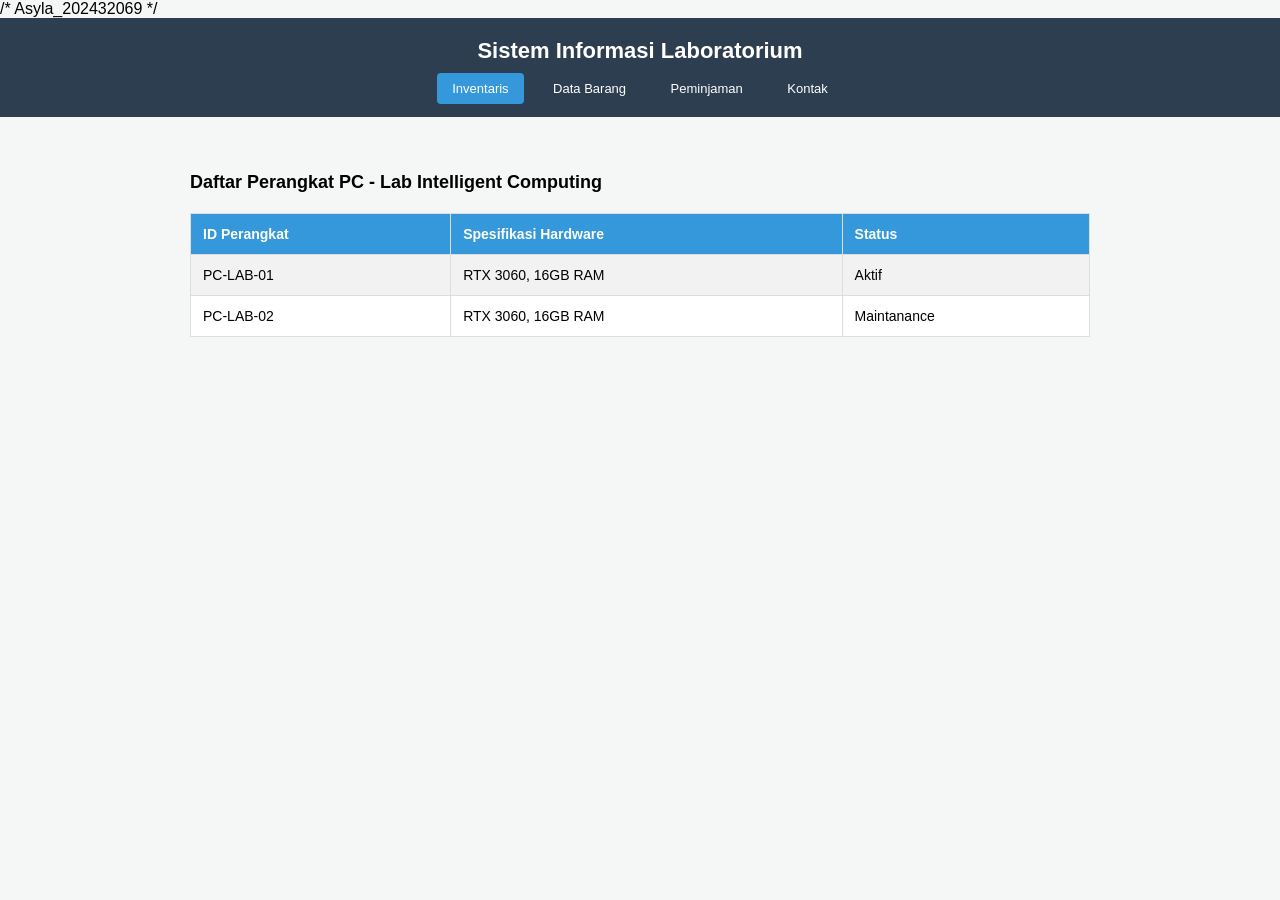
<file: inventaris.html>
/* Asyla_202432069 */
<!DOCTYPE html>
<html lang="id">
<head>
    <meta charset="UTF-8">
    <meta name="viewport" content="width=device-width, initial-scale=1.0">
    <title>Inventaris Lab</title>
    <link rel="stylesheet" href="style1.css">
</head>
<body>

    <header>
        <h1>Sistem Informasi Laboratorium</h1>

        <nav>
            <a href="inventaris.html" class="active">Inventaris</a>
            <a href="stok.html">Data Barang</a>
            <a href="peminjaman.html">Peminjaman</a>
            <a href="kontak.html">Kontak</a>
        </nav>
    </header>

    <main>
        <h2>Daftar Perangkat PC - Lab Intelligent Computing</h2>

        <table border="1" cellpadding="10" cellspacing="0" width="100%">
            <tr>
                <th>ID Perangkat</th>
                <th>Spesifikasi Hardware</th>
                <th>Status</th>
            </tr>

            <tr>
                <td>PC-LAB-01</td>
                <td>RTX 3060, 16GB RAM</td>
                <td>Aktif</td>
            </tr>

            <tr>
                <td>PC-LAB-02</td>
                <td>RTX 3060, 16GB RAM</td>
                <td>Maintanance</td>
            </tr>
        </table>
    </main>

</body>
</html>
</file>
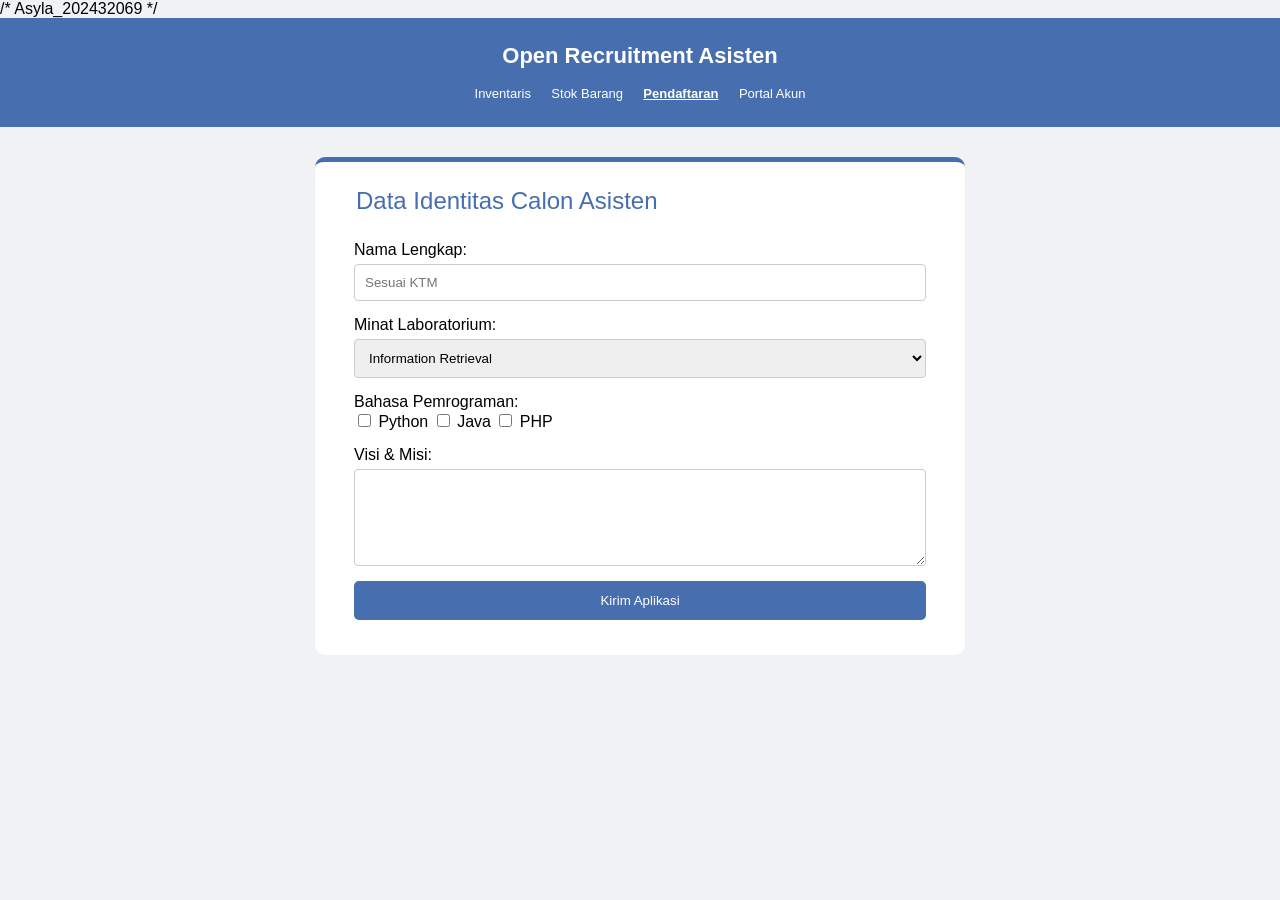
<file: pendaftaran.html>
/* Asyla_202432069 */
<!DOCTYPE html>
<html lang="id">
<head>
    <title>Lab ITPLN - Pendaftaran</title>
    <link rel="stylesheet" href="style3.css">
</head>
<body>
    <header>
        <h1>Open Recruitment Asisten</h1>
        <nav>
            <a href="inventaris.html">Inventaris</a>
            <a href="stok.html">Stok Barang</a>
            <a href="pendaftaran.html" class="active">Pendaftaran</a>
            <a href="akun.html">Portal Akun</a>
        </nav>
    </header>

    <main>
        <form class="reg-form">
            <fieldset>
                <legend>Data Identitas Calon Asisten</legend>
                <div class="form-group">
                    <label>Nama Lengkap:</label>
                    <input type="text" placeholder="Sesuai KTM">
                </div>
                <div class="form-group">
                    <label>Minat Laboratorium:</label>
                    <select>
                        <option>Information Retrieval</option>
                        <option>Software Engineering</option>
                        <option>Intelligent Computing</option>
                    </select>
                </div>
                <div class="form-group">
                    <label>Bahasa Pemrograman:</label><br>
                    <input type="checkbox"> Python 
                    <input type="checkbox"> Java 
                    <input type="checkbox"> PHP
                </div>
                <div class="form-group">
                    <label>Visi & Misi:</label><br>
                    <textarea rows="5" style="width: 100%"></textarea>
                </div>
                <button type="submit">Kirim Aplikasi</button>
            </fieldset>
        </form>
    </main>
</body>
</html>
</file>
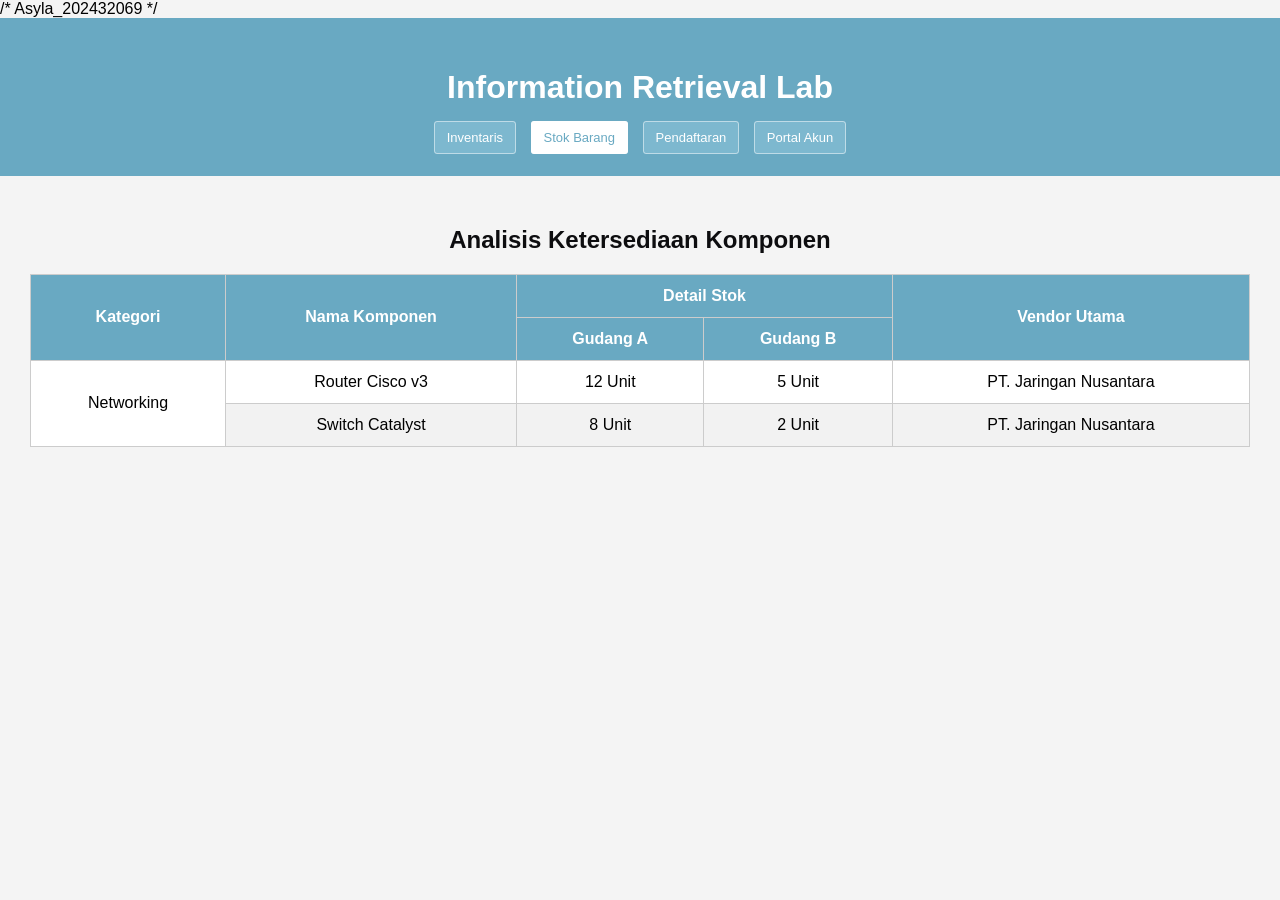
<file: stok.html>
/* Asyla_202432069 */
<!DOCTYPE html>
<html lang="id">

<head>
    <meta charset="UTF-8">
    <meta name="viewport" content="width=device-width, initial-scale=1.0">
    <title>Lab ITPLN - Stok Barang</title>

    <link rel="stylesheet" href="style2.css">
</head>

<body>

    <header>
        <h1>Information Retrieval Lab</h1>

        <nav>
            <a href="inventaris.html">Inventaris</a>
            <a href="stok.html" class="active">Stok Barang</a>
            <a href="pendaftaran.html">Pendaftaran</a>
            <a href="akun.html">Portal Akun</a>
        </nav>
    </header>

    <main>

        <h2>Analisis Ketersediaan Komponen</h2>

        <table class="styled-table">

            <thead>
                <tr>
                    <th rowspan="2">Kategori</th>
                    <th rowspan="2">Nama Komponen</th>
                    <th colspan="2">Detail Stok</th>
                    <th rowspan="2">Vendor Utama</th>
                </tr>

                <tr>
                    <th>Gudang A</th>
                    <th>Gudang B</th>
                </tr>
            </thead>

            <tbody>
                <tr>
                    <td rowspan="2">Networking</td>
                    <td>Router Cisco v3</td>
                    <td>12 Unit</td>
                    <td>5 Unit</td>
                    <td>PT. Jaringan Nusantara</td>
                </tr>

                <tr>
                    <td>Switch Catalyst</td>
                    <td>8 Unit</td>
                    <td>2 Unit</td>
                    <td>PT. Jaringan Nusantara</td>
                </tr>
            </tbody>

        </table>

    </main>

</body>
</html>
</file>
<file: style1.css>
/* Asyla_202432069 */

body {
    font-family: 'Segoe UI', Tahoma, Geneva, Verdana, sans-serif;
    background: #f4f7f6;
    margin: 0;
}

/* HEADER */
header {
    background: #2c3e50;
    color: white;
    padding: 20px;
    text-align: center;
}

header h1 {
    margin: 0;
    font-size: 22px;
}

/* NAVBAR */
nav {
    margin-top: 15px;
}

nav a {
    color: white;
    text-decoration: none;
    margin: 0 5px;
    padding: 8px 15px;
    border-radius: 4px;
    background: transparent;
    font-size: 13px;
}

nav a:hover {
    background: #3498db;
}

nav a.active {
    background: #3498db;
}

/* MAIN */
main {
    padding: 40px;
    max-width: 900px;
    margin: auto;
}

main h2 {
    font-size: 18px;
    margin-bottom: 20px;
}

/* TABLE */
table {
    width: 100%;
    border-collapse: collapse;
    background: white;
}

th,
td {
    border: 1px solid #ddd;
    padding: 12px;
    text-align: left;
    font-size: 14px;
}

th {
    background-color: #3498db;
    color: white;
}

tr:nth-child(even) {
    background-color: #f2f2f2;
}
</file>
<file: style3.css>
/* Asyla_202432069 */
body {
    background-color: #f0f2f5;
    font-family: Verdana, sans-serif;
    margin: 0;
}

/* HEADER */
header {
    background: #476EAE;
    color: white;
    text-align: center;
    padding: 25px;
}

header h1 {
    margin: 0;
    font-size: 22px;
}

/* NAVBAR */
nav {
    margin-top: 15px;
}

nav a {
    color: white;
    text-decoration: none;
    margin: 0 8px;
    font-size: 13px;
}

nav a.active {
    color: white;
    font-weight: bold;
    text-decoration: underline;
}

/* MAIN */
main {
    display: flex;
    justify-content: center;
    padding: 30px;
}

/* FORM */
.reg-form {
    background: white;
    padding: 25px;
    border-radius: 10px;
    width: 100%;
    max-width: 600px;
    border-top: 5px solid #476EAE;
}

fieldset {
    border: none;
}

legend {
    font-size: 1.5em;
    color: #476EAE;
    margin-bottom: 20px;
}

.form-group {
    margin-bottom: 15px;
}

input[type="text"],
select,
textarea {
    width: 100%;
    padding: 10px;
    margin-top: 5px;
    border: 1px solid #ccc;
    border-radius: 4px;
    box-sizing: border-box;
}

/* BUTTON */
button {
    background: #476EAE;
    color: white;
    border: none;
    padding: 12px 20px;
    border-radius: 5px;
    cursor: pointer;
    width: 100%;
}

button:hover {
    background: #355592;
}
</file>
<file: style2.css>
/* Asyla_202432069 */

body {
    font-family: Arial, sans-serif;
    margin: 0;
    background: #f5f5f5;
}

body {
    background: #f4f4f4;
}

header {
    background:#69a9c2;
    color: white;
    text-align: center;
    padding: 30px;
}

nav {
    margin-top: 10px;
}

nav a {
    color: white;
    text-decoration: none;
    margin: 5px;
    padding: 8px 12px;
    background: #7db8cf;
    border-radius: 3px;
    border: 1px solid rgba(255,255,255,0.5);
    font-size: 13px;
}

nav a:hover {
    background:#5f9db7;
}

nav a.active {
    background: white;
  color:#69a9c2;
}

main {
    padding: 30px;
}

h2 {
    text-align: center;
    color: #0d0d0f;
}

.styled-table {
    width: 100%;
    border-collapse: collapse;
    margin-top: 20px;
    background: white;
}

.styled-table th,
.styled-table td {
    border: 1px solid #ccc;
    padding: 12px;
    text-align: center;
}

.styled-table th {
    background:#69a9c2;
    color: white;
}

.styled-table tr:nth-child(even) {
    background: #f2f2f2;
}
</file>
